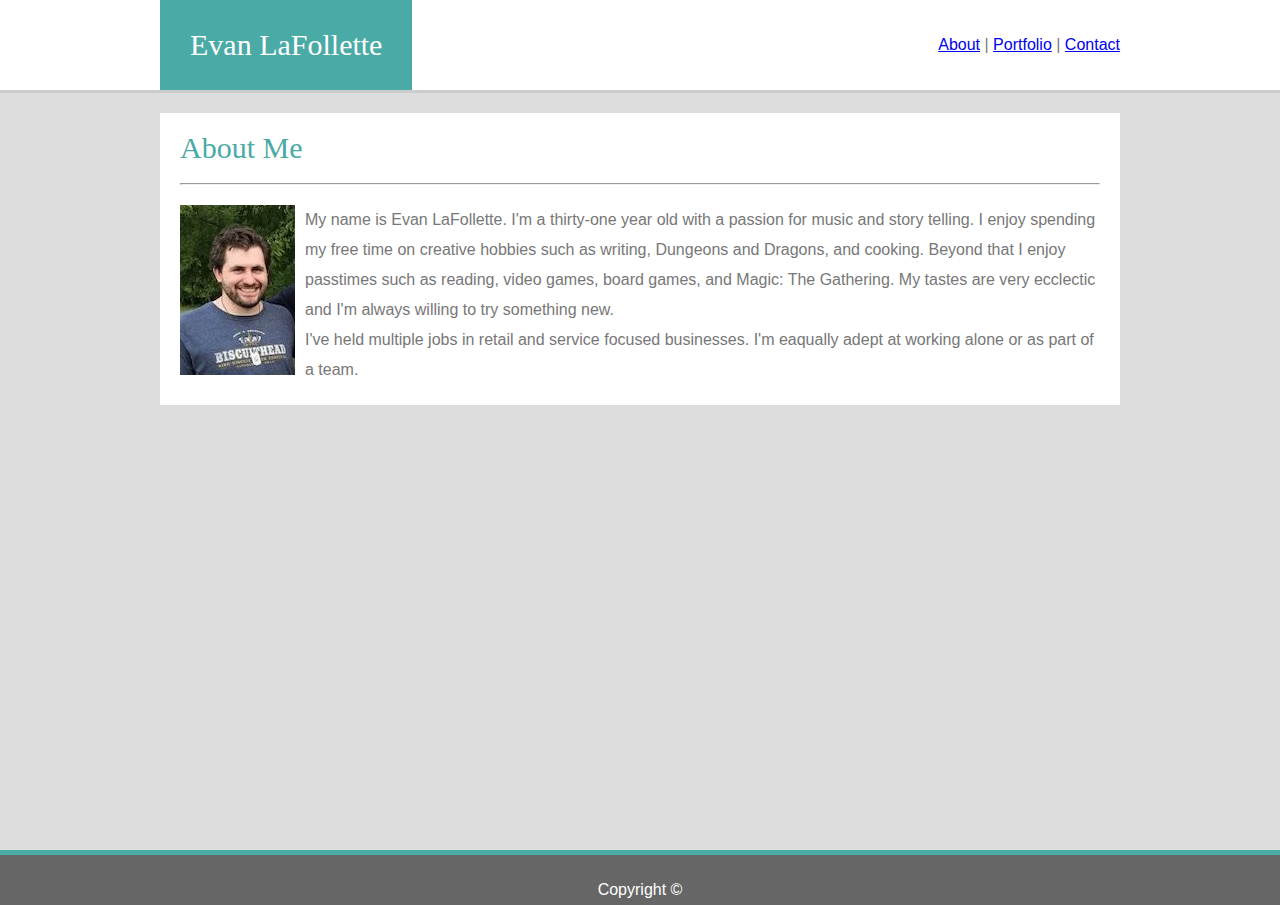
<file: index.html>
<!DOCTYPE html>
<html>
    <head>
        <title> Evan LaFollette </title>
        <link rel="stylesheet" href="./Assets/CSS/Reset.css"/>
        <link rel="stylesheet" href="./Assets/CSS/style.css"/>
    </head>
    <body>
        <div class="wrapper">
    <header>
        <div class="content_box">
        <div id="name_box">
            <h1 class="white_text">Evan LaFollette</h1>
        </div>
        <p class="nav_menu">
            <a href="index.html">About</a>  |
            <a href="portfolio.html">Portfolio</a>  |
            <a href="contact.html">Contact</a>
        </p>
        </div>
        <div class="header_floor"></div>
    </header>
    <article class="about_box">
        <div class="article_padding">
        <h1>About Me</h1>
        <hr/>
        <img class="headshot" src="./Assets/Images/Casual Headshot.jpg"/>
        <p>My name is Evan LaFollette.  I'm a thirty-one year old with a passion for music and story telling.  I enjoy spending my free time on creative hobbies such as writing, Dungeons and Dragons, and cooking.  Beyond that I enjoy passtimes such as reading, video games, board games, and Magic: The Gathering.  My tastes are very ecclectic and I'm always willing to try something new.</p>
        <p>I've held multiple jobs in retail and service focused businesses.  I'm eaqually adept at working alone or as part of a team.  </p>
        </div>
    </article>
    <div class="push"></div>
</div>
    <footer class="footer">
        <p class="Copyright">Copyright &copy;</p>
    </footer>
    </body>
</html>
</file>
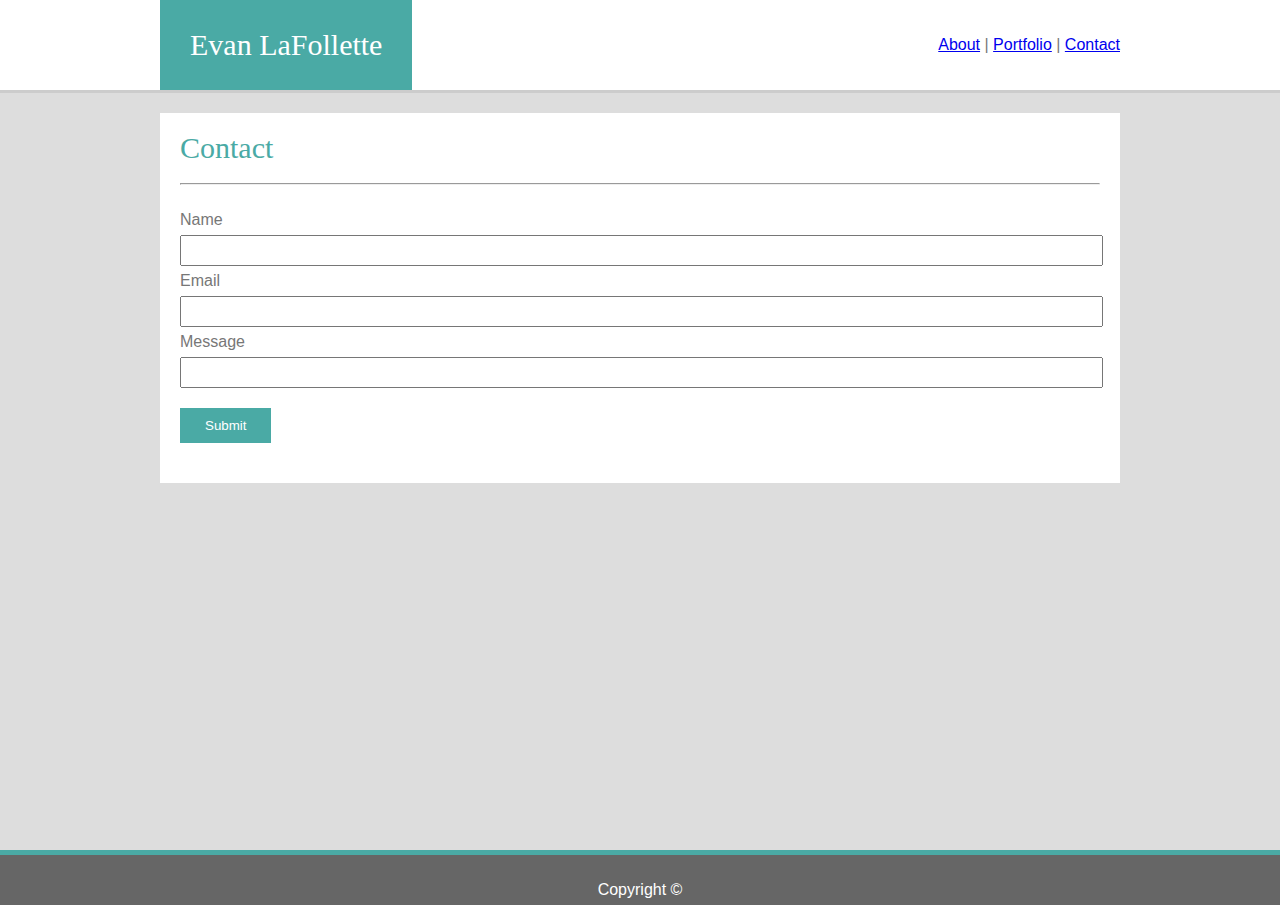
<file: contact.html>
<!DOCTYPE html>
<html>
    <head>
        <title> Evan LaFollette </title>
        <link rel="stylesheet" href="./Assets/CSS/Reset.css"/>
        <link rel="stylesheet" href="./Assets/CSS/style.css"/>
    </head>
    <body>
        <div class="wrapper">
    <header>
        <div class="content_box">
        <div id="name_box">
            <h1 class="white_text">Evan LaFollette</h1>
        </div>
        <p class="nav_menu">
            <a href="index.html">About</a>  |
            <a href="portfolio.html">Portfolio</a>  |
            <a href="contact.html">Contact</a>
        </p>
        </div>
        <div class="header_floor"></div>
    </header>
    <article class="about_box">
        <div class="article_padding">
        <h1>Contact</h1>
        <hr/>
        <p>Name</p>
        <input type="text" name="Name"/>
        <p>Email</p>
        <input type="text" name="Email"/>
        <p>Message</p>
        <input type="text" name="Message"/>
        <br/>
        <button class="submit_btn" type="submit">Submit</button>
        </div>
    </article>
    <div class="push"></div>
</div>
    <footer class="footer">
        <p class="Copyright">Copyright &copy;</p>
    </footer>
    </body>
</html>
</file>
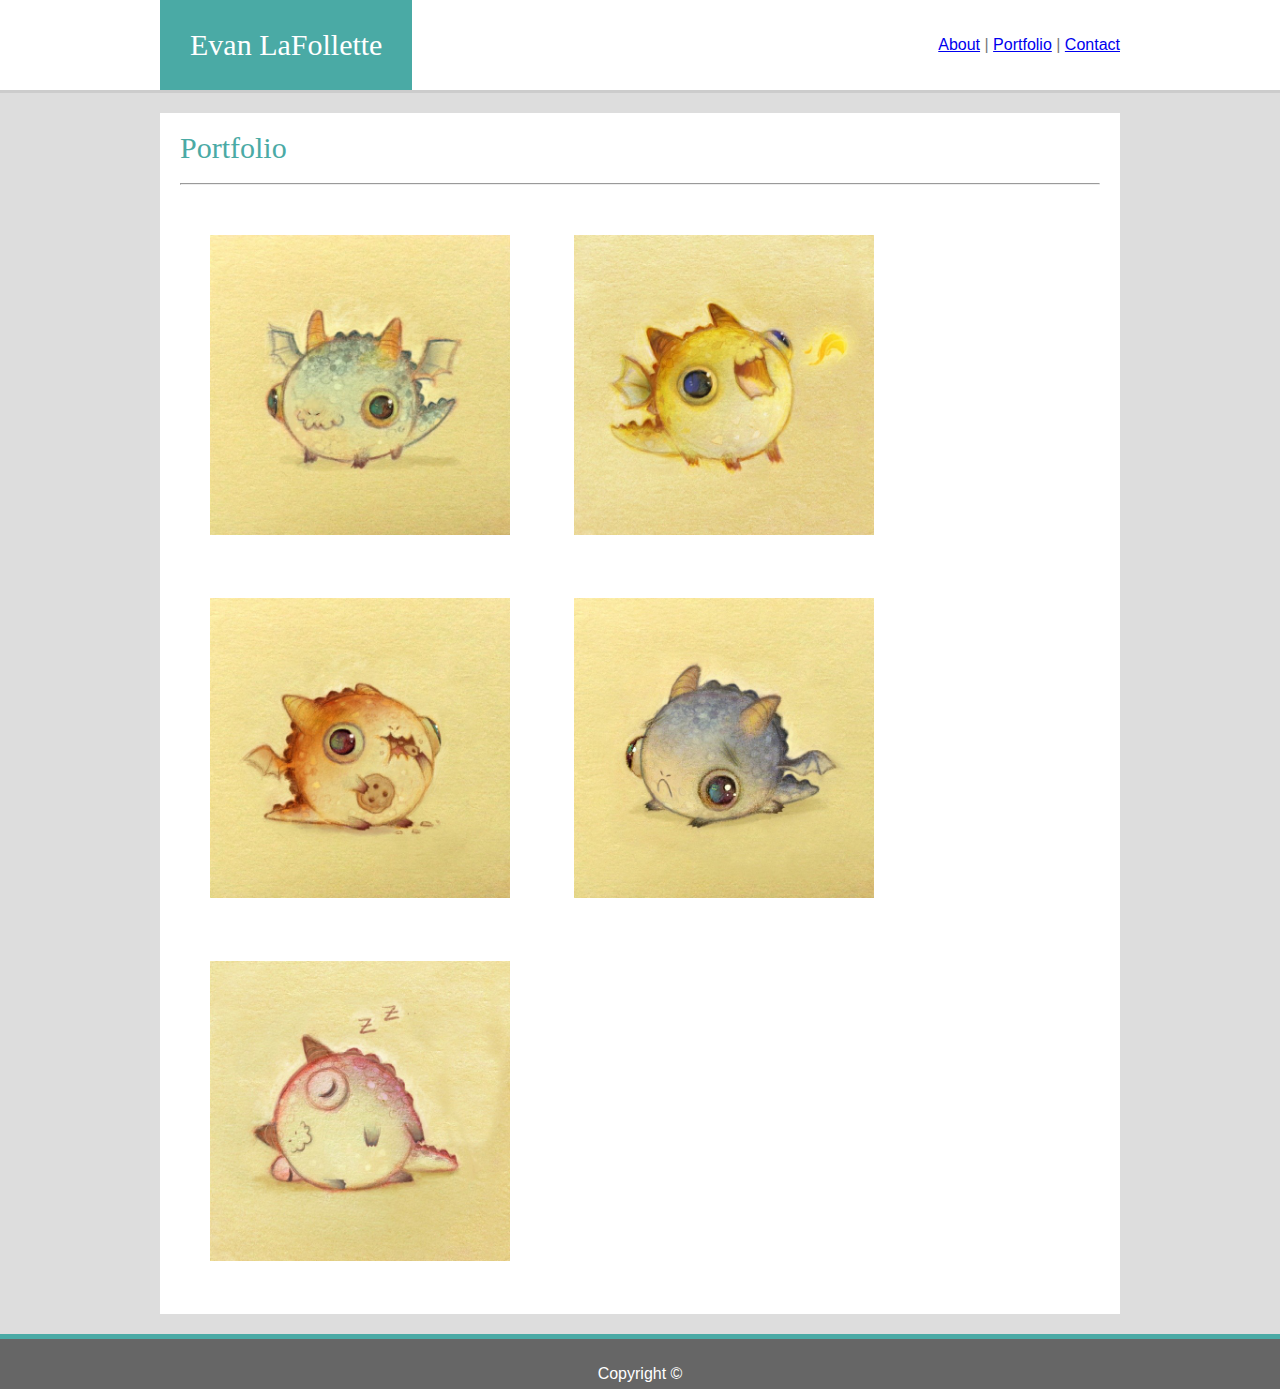
<file: portfolio.html>
<!DOCTYPE html>
<html>
    <head>
        <title> Evan LaFollette </title>
        <link rel="stylesheet" href="./Assets/CSS/Reset.css"/>
        <link rel="stylesheet" href="./Assets/CSS/style.css"/>
    </head>
    <body>
        <div class="wrapper">
    <header>
        <div class="content_box">
        <div id="name_box">
            <h1 class="white_text">Evan LaFollette</h1>
        </div>
        <p class="nav_menu">
            <a href="index.html">About</a>  |
            <a href="portfolio.html">Portfolio</a>  |
            <a href="contact.html">Contact</a>
        </p>
        </div>
        <div class="header_floor"></div>
    </header>
    <article class="about_box">
        <div class="article_padding">
        <h1>Portfolio</h1>
        <hr/>
        <img class="port_img" src="./Assets/Images/Dwagon Derp.jpg"/>
        <img class="port_img" src="./Assets/Images/Dwagon Happy.jpg"/>
        <img class="port_img" src="./Assets/Images/Dwagon Hungry.jpg"/>
        <img class="port_img" src="./Assets/Images/Dwagon Sad.jpg"/>
        <img class="port_img" src="./Assets/Images/Dwagon Sleepy.jpg"/>
        </div>
    </article>
    <div class="push"></div>
</div>
    <footer class="footer">
        <p class="Copyright">Copyright &copy;</p>
    </footer>
    </body>
</html>
</file>
<file: Assets/CSS/style.css>
html, body {
    height: 100%;
    margin: 0;
    background-color: #dddddd;
}
.wrapper {
    min-height: 100%;
    margin-bottom: -50px;
}
.footer, .push {
    height: 50px;
}
h1 {
    color: #4aaaa5;
    font-family: Georgia, Times, 'Times New Roman', serif;
    font-size: 30px;
}
h2 {
    text-align: center;
    color: #ffffff;
    font-size: 25px;
    line-height: 75px;
}
p {
    color: #777777;
    font-family: Arial, "Helvetica Neue", Helvetica, sans-serif;
    line-height: 30px;
}
header {
    background-color: #ffffff;
    border-bottom: 3px solid #cccccc;
}
#name_box {
    background-color: #4aaaa5;
    padding: 30px;
    width: fit-content;
    float: left;
}
.nav_menu {
    float: right;
    text-align: right;
    line-height: 90px;
}
.content_box {
    width: 960px;
    margin-left: auto;
    margin-right: auto;
    background-color: #ffffff;
}

footer {
    background-color: #666666;
    border-top: 5px solid #4aaaa5;
}
.white_text {
    color: #ffffff;
}
.header_floor {
    clear: both;
}
.spacer_box {
    margin-top: 20px;
}
hr {
    margin-top: 20px; 
    margin-bottom: 20px;
}
.headshot {
    float: left; 
    margin: 0px 10px 10px 0px;
}
.Copyright {
    text-align: center;
    margin-top: 20px;
    color: #ffffff;
}
.about_box {
    width: 960px;
    margin-top: 20px;
    margin-left: auto;
    margin-right: auto;
    margin-bottom: 20px;
    background-color: #ffffff;
}
.article_padding {
    padding: 20px;
}
.port_img {
    height: 300px;
    width: 300px;
    margin: 30px;
}
.submit_btn {
    background-color: #4aaaa5;
    border: none;
    color: #ffffff;
    padding: 10px 25px 10px 25px;
    margin-top: 20px;
    margin-bottom: 20px;
}
input {
    width: 915px; height: 25px;
}
.container {
    position: relative;
    float: left;
}
.label {
    position: absolute; 
    bottom: 50px; 
    left: 30px; 
    width: 300px; 
    height: 75px; 
    background-color: #4aaaa5;
}
.navlink {
    color: #777777; 
    text-decoration: none;
    padding-left: 10px; 
    padding-right: 10px;
}
</file>
